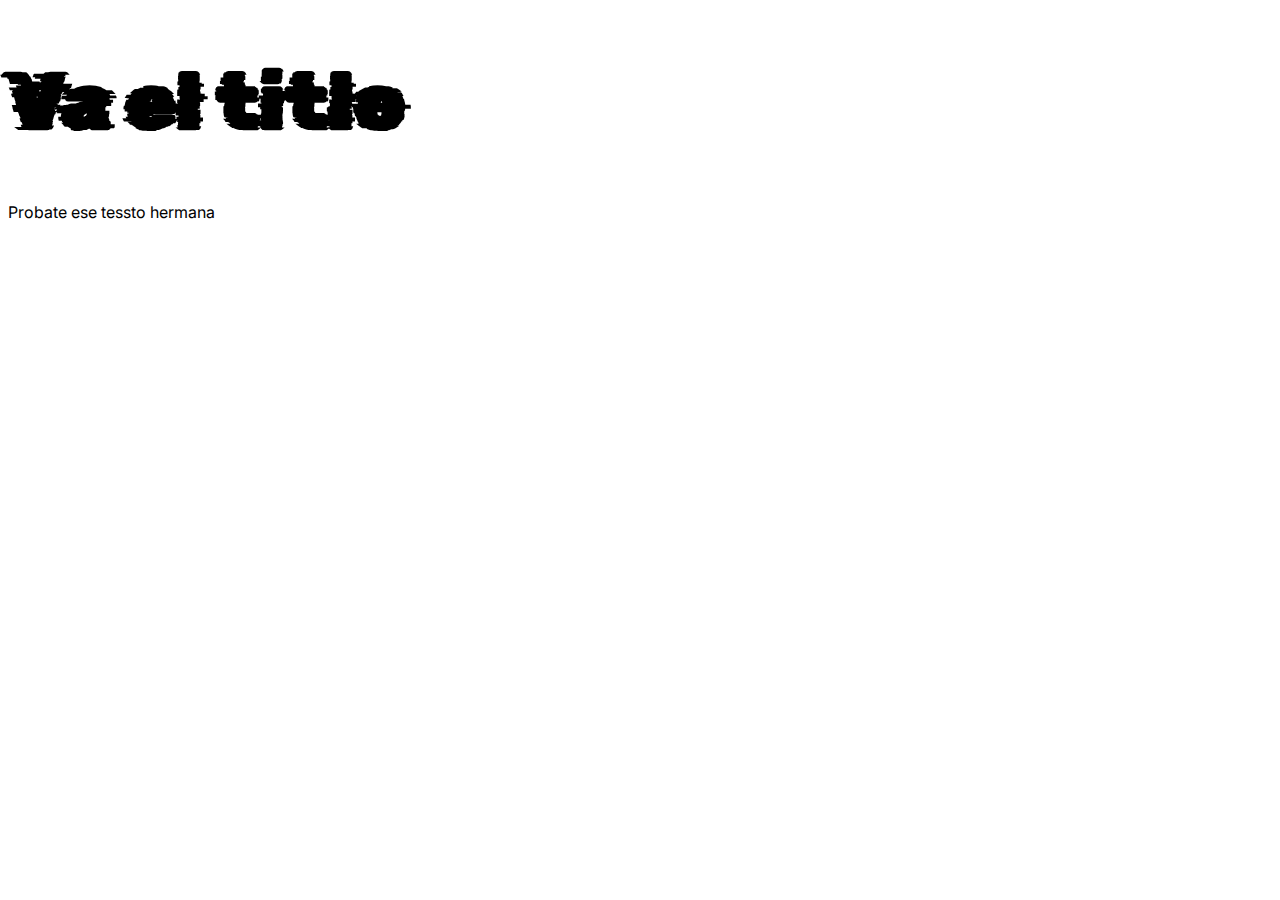
<file: week 8/week8.html>
<!DOCTYPE html>
<html lang="en">        

    <head>
        <meta charset="utf-8" />
        <meta name="viewport" content="width=device-width, initial-scale=1, shrink-to-fit=no" />
        <meta name="description" content="Client Side programming CA1. Recreating a wikipedia article" />
        <meta name="author" content="Wikipedia" />
        <meta name="source" content="https://en.wikipedia.org/wiki/Charles_VI_of_France"/>
        <title>Charles the Beloved, the Mad, the Fool</title>
        <!-- Favicon-->
        <link rel="icon" type="image/x-icon" href="favicon.ico" />
        <!-- Core theme CSS (includes Bootstrap)-->
        <!-- Bootstrap bare theme, accesed 03 April 2020, https://github.com/StartBootstrap/startbootstrap-bare -->
        <link href="styles.css" rel="stylesheet" />
        <link rel="preconnect" href="https://fonts.googleapis.com">
        <link rel="preconnect" href="https://fonts.gstatic.com" crossorigin>
        <link href="https://fonts.googleapis.com/css2?family=Rubik+Glitch&display=swap" rel="stylesheet">
        <link rel="preconnect" href="https://fonts.googleapis.com">
        <link rel="preconnect" href="https://fonts.gstatic.com" crossorigin>
        <link href="https://fonts.googleapis.com/css2?family=Inter:wght@200;800&family=Rubik+Glitch&display=swap" rel="stylesheet">


    </head>
    
    <body>
        <h1>Va el titlo</h1>
        <p>Probate ese tessto hermana</p>
    </body>
    </html>
</file>
<file: week 8/styles.css>
h1 {
    font-family: 'Rubik Glitch', cursive;
    font-size: 5rem;
}
p {
    font-family: 'Inter', sans-serif;
}
</file>
